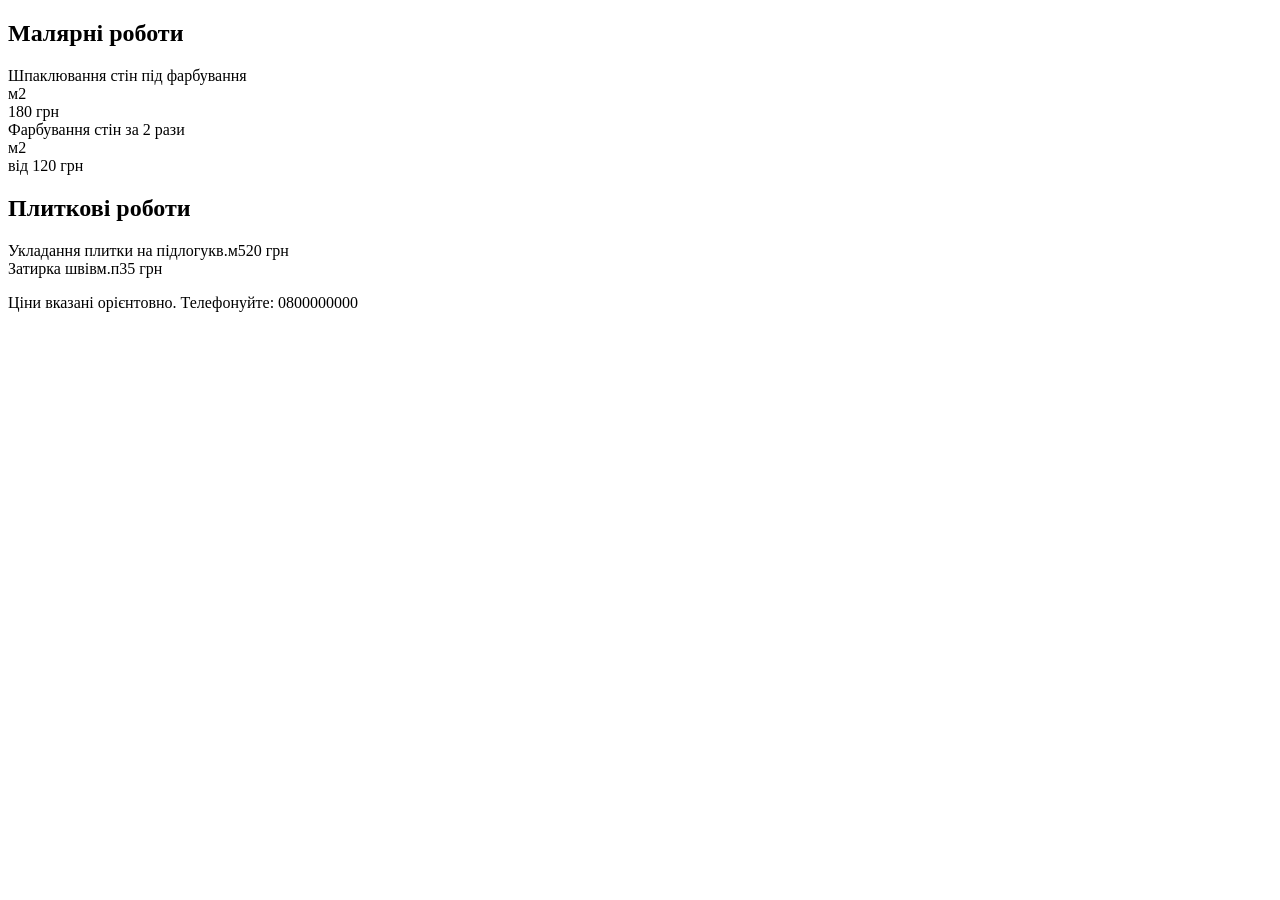
<file: tests/fixtures/price_divs.html>
<!doctype html><html><body>
<h2>Малярні роботи</h2>
<div class="price-list">
  <div class="row"><div class="col-name">Шпаклювання стін під фарбування</div><div class="col-unit">м2</div><div class="col-price">180 грн</div></div>
  <div class="row"><div class="col-name">Фарбування стін за 2 рази</div><div class="col-unit">м2</div><div class="col-price">від 120 грн</div></div>
</div>
<h2>Плиткові роботи</h2>
<div class="price-list">
  <div class="row"><span>Укладання плитки на підлогу</span><span>кв.м</span><span>520 грн</span></div>
  <div class="row"><span>Затирка швів</span><span>м.п</span><span>35 грн</span></div>
</div>
<p>Ціни вказані орієнтовно. Телефонуйте: 0800000000</p>
</body></html>
</file>
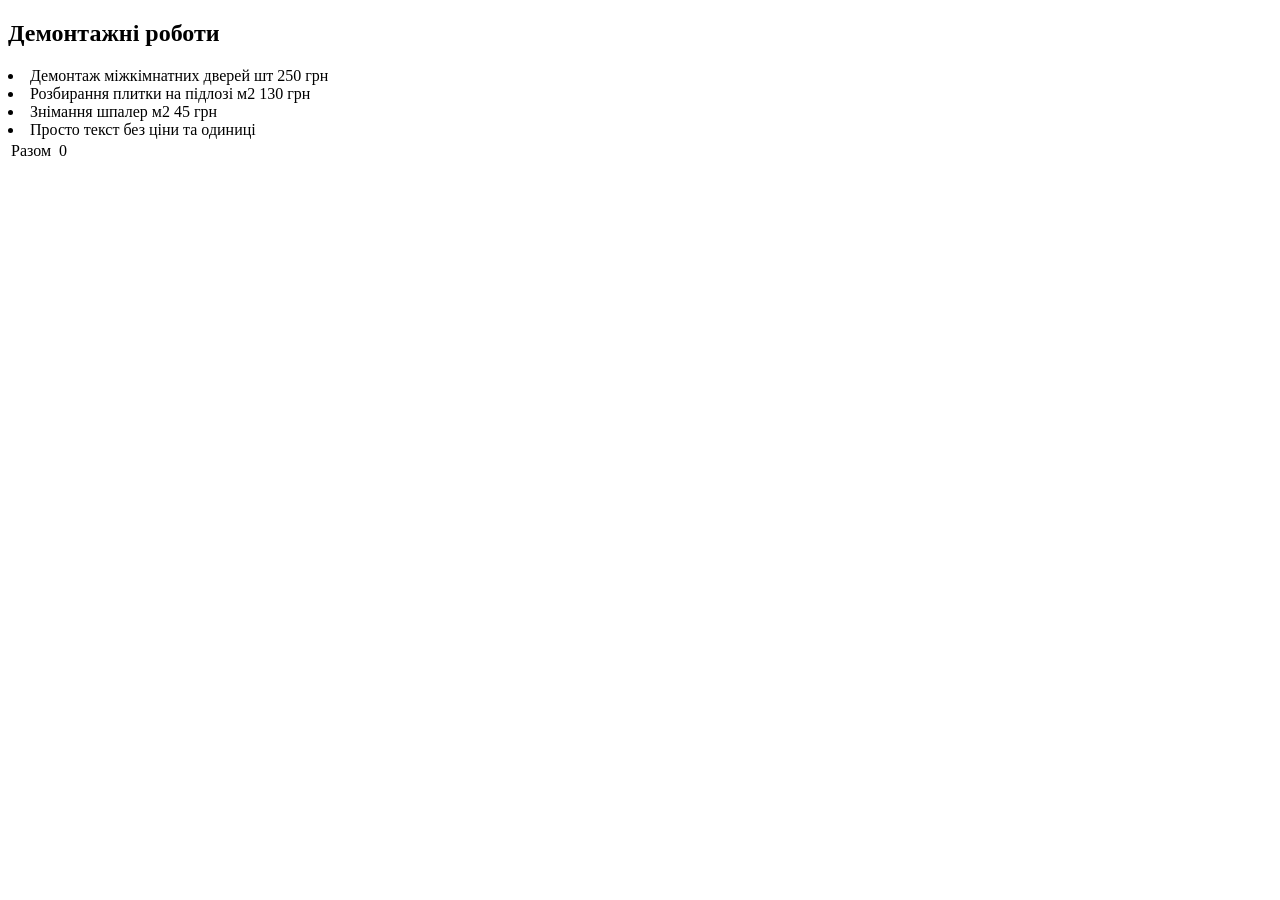
<file: tests/fixtures/price_inline.html>
<!doctype html><html><body>
<h2>Демонтажні роботи</h2>
<div class="list">
 <li>Демонтаж міжкімнатних дверей шт 250 грн</li>
 <li>Розбирання плитки на підлозі м2 130 грн</li>
 <li>Знімання шпалер м2 45 грн</li>
 <li>Просто текст без ціни та одиниці</li>
</div>
<table><tr><td>Разом</td><td></td><td>0</td></tr></table>
</body></html>
</file>
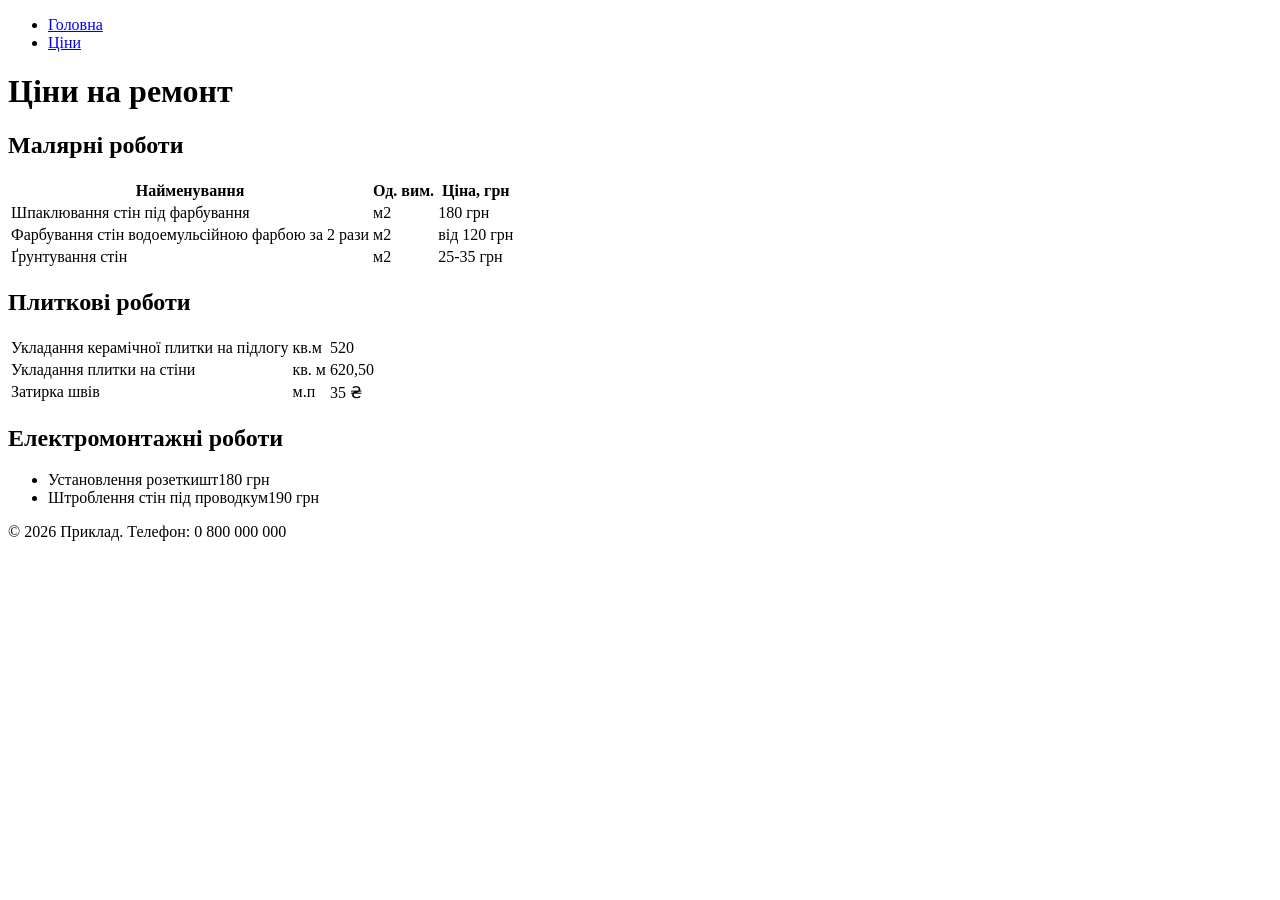
<file: tests/fixtures/price_table.html>
<!doctype html><html><head><title>Ціни на ремонтні роботи</title>
<script>var x = "150 грн";</script><style>.p{color:red}</style></head><body>
<nav><ul><li><a href="/uk">Головна</a></li><li><a href="/uk/price">Ціни</a></li></ul></nav>
<h1>Ціни на ремонт</h1>
<h2>Малярні роботи</h2>
<table class="price-table">
  <tr><th>Найменування</th><th>Од. вим.</th><th>Ціна, грн</th></tr>
  <tr><td>Шпаклювання стін під фарбування</td><td>м2</td><td>180 грн</td></tr>
  <tr><td>Фарбування стін водоемульсійною фарбою за 2 рази</td><td>м2</td><td>від 120 грн</td></tr>
  <tr><td>Ґрунтування стін</td><td>м2</td><td>25-35 грн</td></tr>
</table>
<h2>Плиткові роботи</h2>
<table>
  <tr><td>Укладання керамічної плитки на підлогу</td><td>кв.м</td><td>520</td></tr>
  <tr><td>Укладання плитки на стіни</td><td>кв. м</td><td>620,50</td></tr>
  <tr><td>Затирка швів</td><td>м.п</td><td>35 ₴</td></tr>
</table>
<h2>Електромонтажні роботи</h2>
<ul class="prices">
  <li><span>Установлення розетки</span><span>шт</span><span>180 грн</span></li>
  <li><span>Штроблення стін під проводку</span><span>м</span><span>190 грн</span></li>
</ul>
<footer><p>© 2026 Приклад. Телефон: 0 800 000 000</p></footer>
</body></html>
</file>
